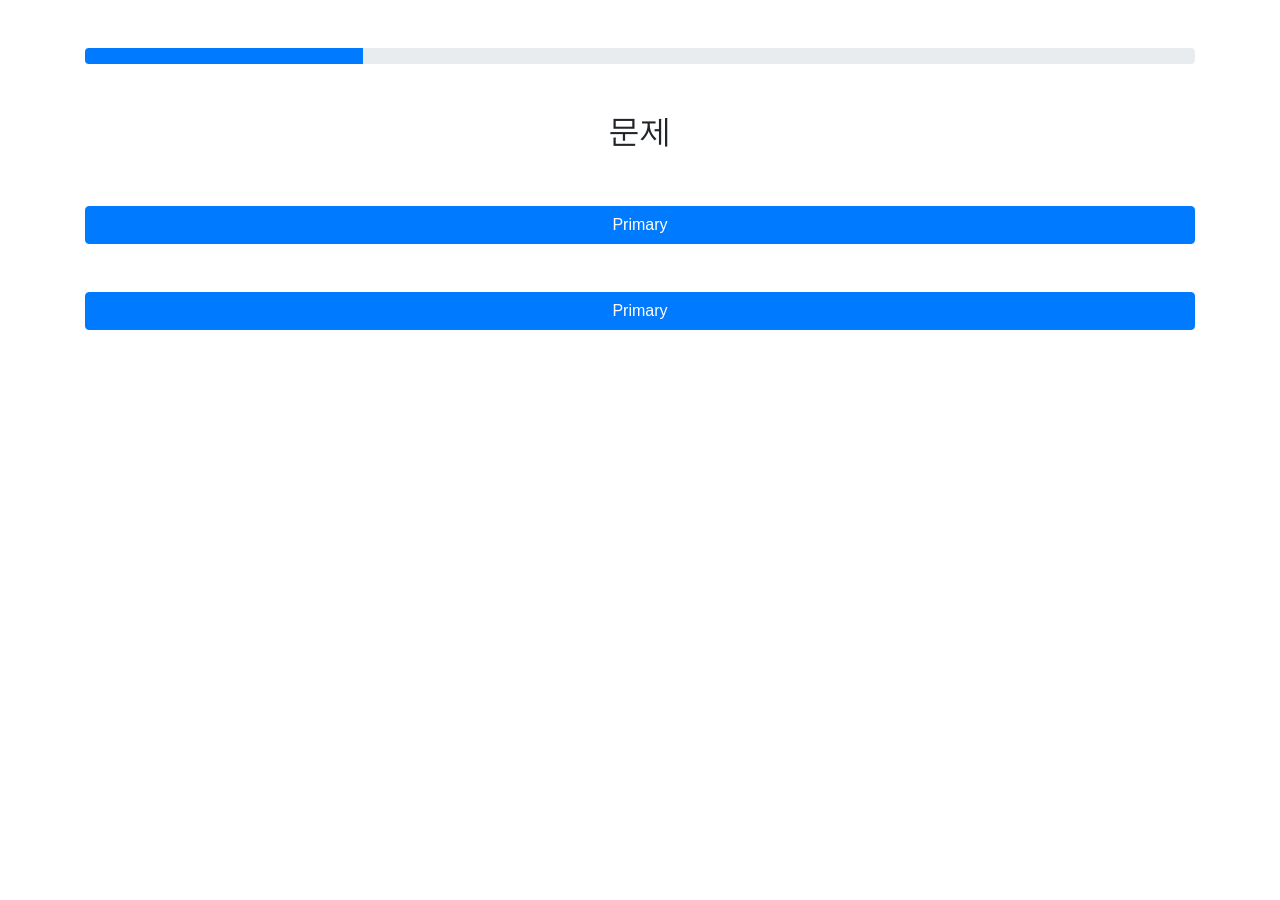
<file: mbti/index.html>
<!DOCTYPE html>
<html lang="ko">

<head>
    <meta charset="UTF-8">
    <meta http-equiv="X-UA-Compatible" content="IE=edge">
    <meta name="viewport" content="width=device-width, initial-scale=1.0">
    <link rel="stylesheet" href="style.css">
    <link rel="stylesheet" href="https://cdn.jsdelivr.net/npm/bootstrap@4.6.1/dist/css/bootstrap.min.css"
        integrity="sha384-zCbKRCUGaJDkqS1kPbPd7TveP5iyJE0EjAuZQTgFLD2ylzuqKfdKlfG/eSrtxUkn" crossorigin="anonymous">

    <title></title>
</head>

<body class="container">
    <!-- 첫화면 -->
    <!-- <article class="start">
        <h1 class="mt-5 text-center">나랑 꼭 닮은 세렝게티 동물은?</h1>
        <button type="button" class="btn btn-primary" onclick='start();'>테스트 시작하기</button>
    </article> -->
    <!-- 문제화면 -->
    <article class="question">
        <div class="progress mt-5">
            <div class="progress-bar" role="progressbar" style="width: 25%" aria-valuenow="25" aria-valuemin="0"
                aria-valuemax="100"></div>
        </div>
        <h2 class="text-center mt-5">문제</h2>

        <input id="type" type="hidden" value="EI">
        <button id="A" type="button" class="btn btn-primary mt-5">Primary</button>
        <button id="B" type="button" class="btn btn-primary mt-5">Primary</button>
    </article>
    <input type="hidden" id="EI" value="0">
    <input type="hidden" id="SN" value="0">
    <input type="hidden" id="TF" value="0">
    <input type="hidden" id="JP" value="0">



    <script src="https://cdn.jsdelivr.net/npm/jquery@3.5.1/dist/jquery.slim.min.js"
        integrity="sha384-DfXdz2htPH0lsSSs5nCTpuj/zy4C+OGpamoFVy38MVBnE+IbbVYUew+OrCXaRkfj" crossorigin="anonymous">
    </script>
    <script src="https://cdn.jsdelivr.net/npm/bootstrap@4.6.1/dist/js/bootstrap.bundle.min.js"
        integrity="sha384-fQybjgWLrvvRgtW6bFlB7jaZrFsaBXjsOMm/tB9LTS58ONXgqbR9W8oWht/amnpF" crossorigin="anonymous">
    </script>
    <script>
        function start() {
            $(".start").hide();
            $(".question").show();
        }
        $("#A").click(function () {
            var type = $("#type").val();
            console.log('type?' + type);
            var preValue = $("#" + type).val();
            console.log('preValue?' + preValue);
            $("#" + type).val(parseInt(preValue) + 1);
        });
    </script>
</body>

</html>
</file>
<file: mbti/style.css>
.start {
    display: flex;
    flex-direction: column;
}

.question {
    display: flex;
    flex-direction: column;
}

/* .question {
    display: none;
} */
</file>
